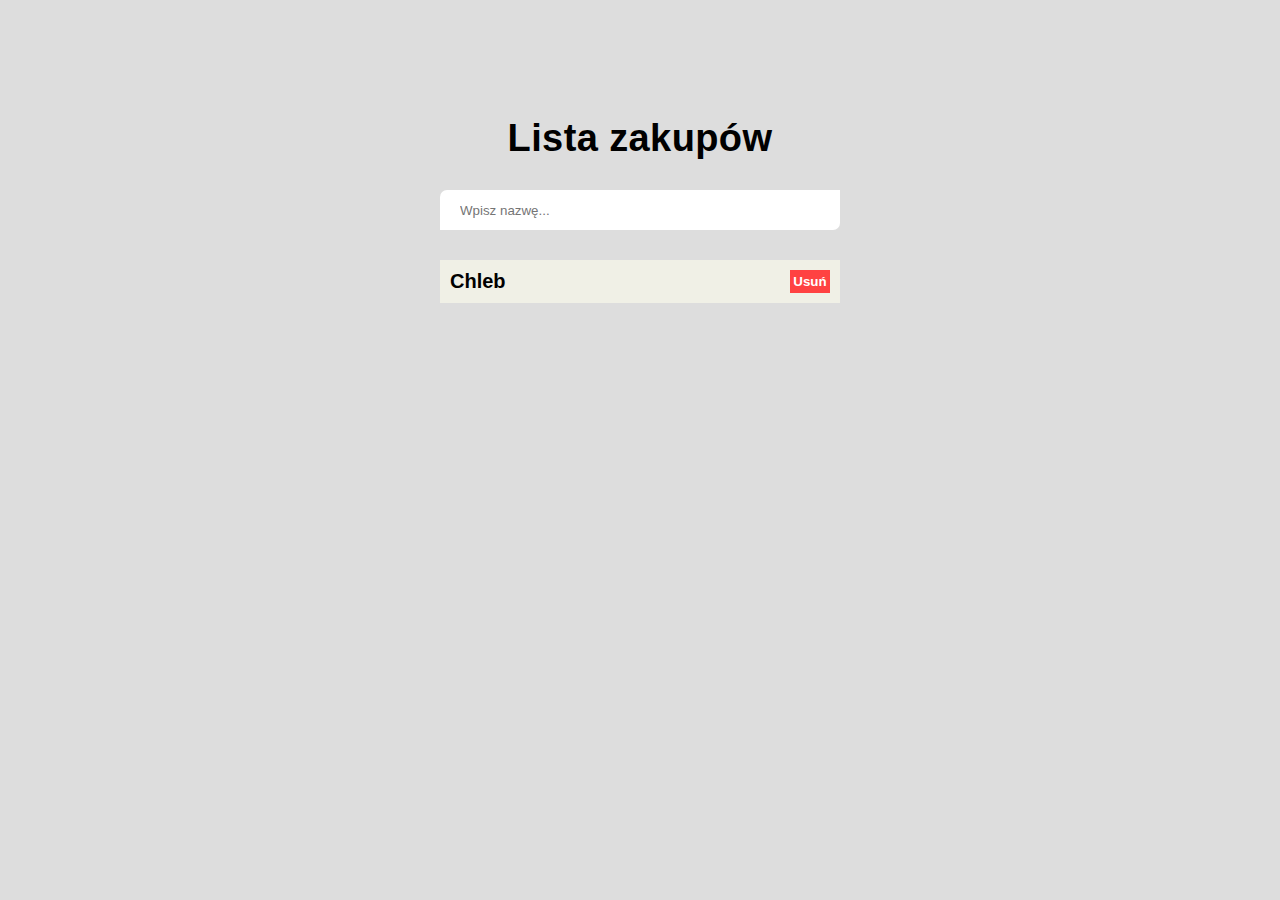
<file: JavaScript_lekcje/zadanie.html>
<!DOCTYPE html>
<html lang="pl">
<head>
    <meta charset="UTF-8">
    <meta http-equiv="X-UA-Compatible" content="IE=edge">
    <meta name="viewport" content="width=device-width, initial-scale=1.0">
    <title>Lista zakupów - zadanie</title>
    <link rel="stylesheet" href="./style.css"/>
</head>
<body>
    <section id="todo_list">
        <h2>Lista zakupów</h2>
        <div class="todo_container">
            <div id="todo_from">
                <input id="add_input" placeholder="Wpisz nazwę..." />

                <div class="items_container">
                    <ul id="items_list">
                        <li class="items">Chleb <button class="del_btn" key="chleb">Usuń</button></li>
                    </ul>
                </div>
            </div>
        </div>
    </section>
    <script src="./style.css"></script>
    <script src="./zadanie_2.js"></script>
</body>
</html>
</file>
<file: JavaScript_lekcje/style.css>
* {
    margin: 0;
    padding: 0;
    box-sizing: border-box;
}

body {
    background: #ddd;
    display: flex;
    justify-content: center;
    font-family: Arial, Helvetica, sans-serif;
}

#todo_list {
    width: 1000px;
    text-align: center;
    margin-top: 13vh;
}

#todo_list > h2 {
    font-size: 38px;
    letter-spacing: 0.4px;
    margin-bottom: 30px;
}

#add_input {
    border-radius: 7px 0px;
    border: none;
    outline: none;
    height: 40px;
    width: 40%;
    padding-left: 20px;
    margin-bottom: 30px;
}

#items_list {
    list-style-type: none;
    justify-content: center;
    flex-direction: column;
    display: flex;
}

li.items {
    font-size: 20px;
    background: #f0f0e6;
    padding: 10px;
    width: 40%;
    margin: 0 auto;
    margin-bottom: 15px;
    font-weight: bold;
    display: flex;
    flex-direction: row;
    justify-content: space-between;
}

.del_btn {
    width: 40px;
    background: #ff4242;
    color: #fff;
    font-weight: bold;
    cursor: pointer;
    outline: none;
    border: none;
}
</file>
